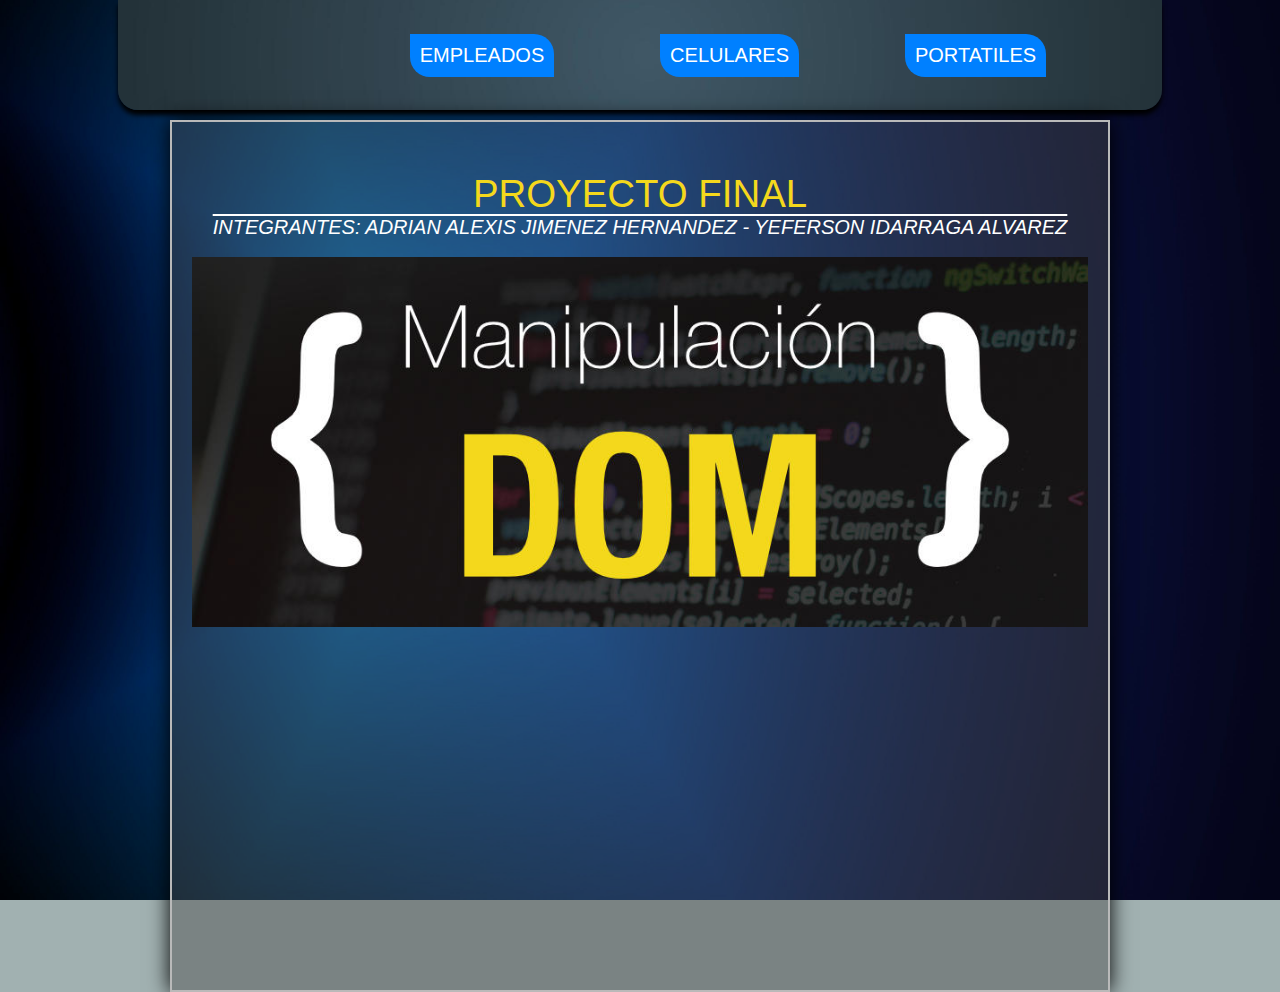
<file: index.html>
<!DOCTYPE html>
<html lang="en">
<head>
    <meta charset="UTF-8">
    <meta http-equiv="X-UA-Compatible" content="IE=edge">
    <meta name="viewport" content="width=device-width, initial-scale=1.0">
    <link rel="stylesheet" href="style.css">
    <link rel="icon" type="image/x-icon" href="/img/logo.ico">
    <title>Proyecto1-PW1</title>
</head>
<body>
    <main class="main">
        <section id="bar" class="bar">
            <a href="index.html"><section class="logo0"></section></a>
            <a href="html/empleados.html"><input id="empleados" class="boton" type="button" value="empleados"></a>
            <a href="html/celulares.html"><input id="celulares" class="boton" type="button" value="celulares"></a>
            <a href="html/portatiles.html"><input id="portatiles" class="boton" type="button" value="portatiles"></a>
        </section>
        <section id="content" class="content">
            <section class="info">
                <span>proyecto final</span>
                <p> integrantes: adrian alexis jimenez hernandez - yeferson idarraga alvarez</p><br>
                <img src="img/manipulacion-dom.jpg" alt="">
            </section>
            
        </section>
    </main>
    <script src="main.js"></script>
</body>
</html>
</file>
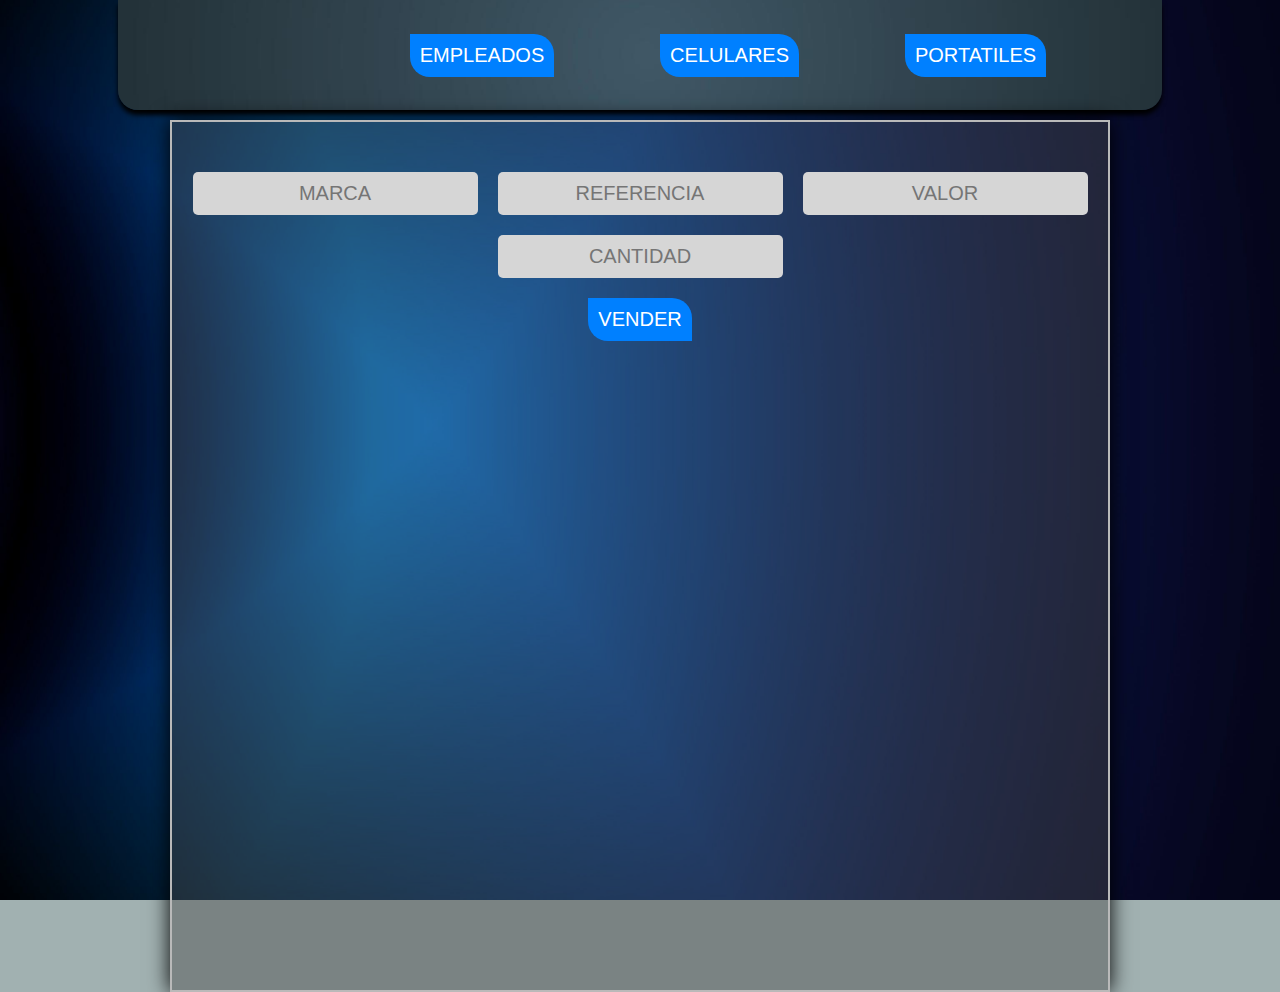
<file: html/celulares.html>
<!DOCTYPE html>
<html lang="en">
<head>
    <meta charset="UTF-8">
    <meta http-equiv="X-UA-Compatible" content="IE=edge">
    <meta name="viewport" content="width=device-width, initial-scale=1.0">
    <link rel="stylesheet" href="../style.css">
    <link rel="icon" type="image/x-icon" href="../img/logo.ico">
    <title>Proyecto1-PW1</title>
</head>
<body>
    <main class="main">
        <section id="bar" class="bar">
            <a href="../index.html"><section class="logo2"></section></a>
            <a href="../html/empleados.html"><input id="empleados" class="boton" type="button" value="empleados"></a>
            <a href="../html/celulares.html"><input id="celulares" class="boton" type="button" value="celulares"></a>
            <a href="../html/portatiles.html"><input id="portatiles" class="boton" type="button" value="portatiles"></a>
        </section>
        <section id="content" class="content">
            <section id="datos" class="datos">
                <input id="marcaC" class="input" type="text" placeholder="marca">
                <input id="referenciaC" class="input" type="text" placeholder="referencia">
                <input id="valorC" class="input" type="text" placeholder="valor">
                <input id="cantidad" class="input" type="text" placeholder="cantidad">
            </section>
            <input onclick="celulares()" id="venderC" class="boton" type="button" value="vender">
            <section id="content_card" class="content_card"></section>
        </section>
    </main>
    <script src="../main.js"></script>
</body>
</html>
</file>
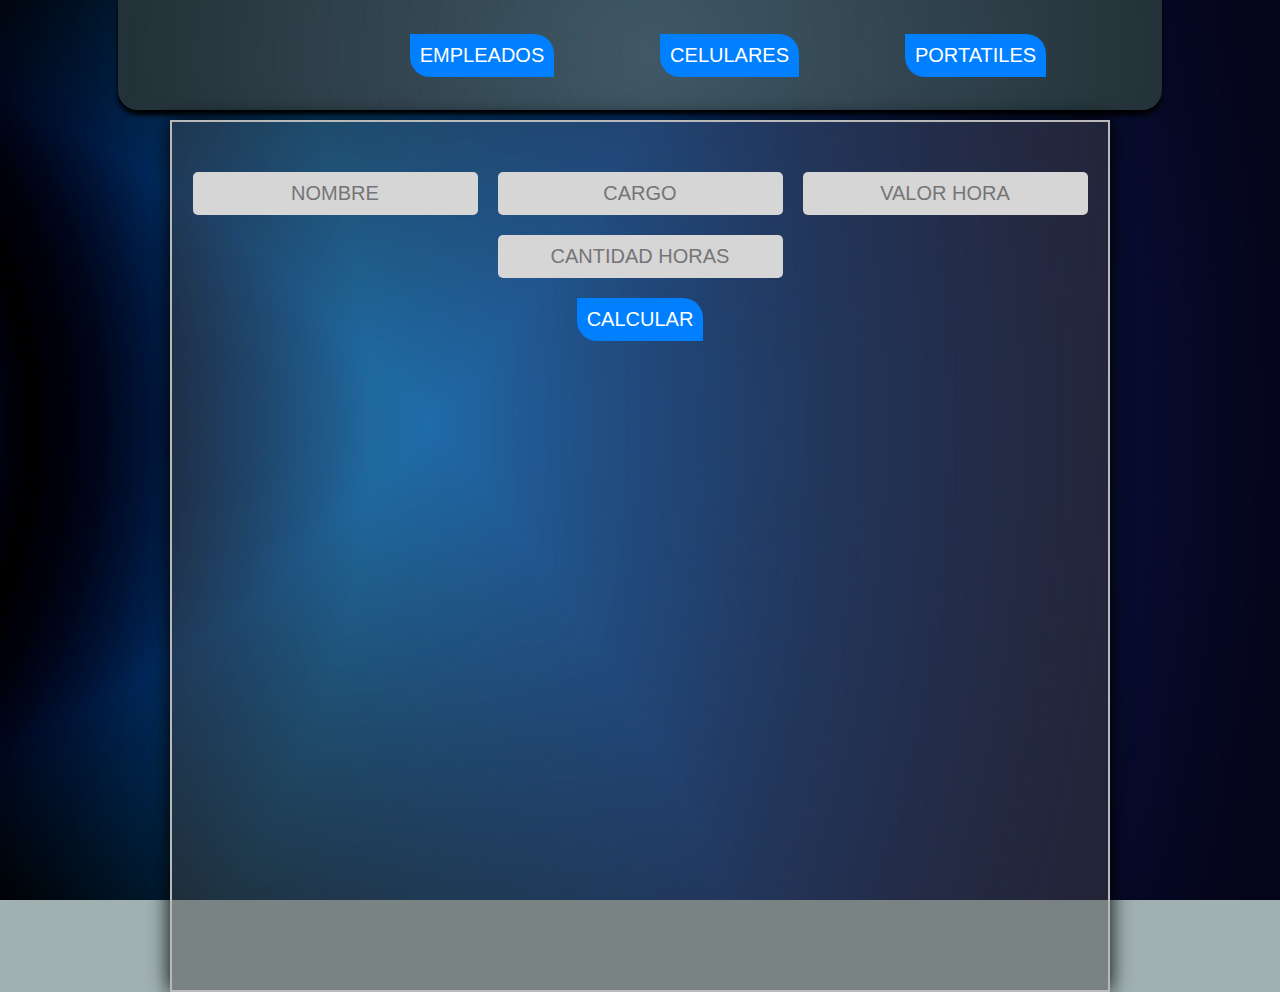
<file: html/empleados.html>
<!DOCTYPE html>
<html lang="en">
<head>
    <meta charset="UTF-8">
    <meta http-equiv="X-UA-Compatible" content="IE=edge">
    <meta name="viewport" content="width=device-width, initial-scale=1.0">
    <link rel="stylesheet" href="../style.css">
    <link rel="icon" type="image/x-icon" href="../img/logo.ico">
    <title>Proyecto1-PW1</title>
</head>
<body id="body">
    <main class="main">
        <section id="bar" class="bar">
            <a href="../index.html"><section class="logo1"></section></a>
            <a href="../html/empleados.html"><input id="empleados" class="boton" type="button" value="empleados"></a>
            <a href="../html/celulares.html"><input id="celulares" class="boton" type="button" value="celulares"></a>
            <a href="../html/portatiles.html"><input id="portatiles" class="boton" type="button" value="portatiles"></a>
        </section>
        <section id="content" class="content">
            <section id="datos" class="datos">
                <input id="nombre" class="input" type="text" placeholder="nombre">
                <input id="cargo" class="input" type="text" placeholder="cargo">
                <input id="valor" class="input" type="text" placeholder="valor hora">
                <input id="cantidad" class="input" type="text" placeholder="cantidad horas">
            </section>
            <input onclick="empleados()" id="mostrar" class="boton" type="button" value="calcular">
            <section id="content_card" class="content_card"></section>
        </section>
    </main>
    <script src="../main.js"></script>
</body>
</html>
</file>
<file: style.css>
*{
    margin: 0px;
    padding: 0px;
    font-family: 'Franklin Gothic Medium', 'Arial Narrow', Arial, sans-serif;
    text-transform: uppercase;
}

body{
    background-image: url(img/fondo.jpg);
    background-repeat: no-repeat;
    background-attachment: fixed;
    background-size: cover;
    display: flex;
    flex-direction: column;
    align-items: center;
    justify-content: space-between;
    background-color: rgb(161, 177, 177);
}

.main{
    display: flex;
    flex-direction: column;
    align-items: center;
    justify-content: space-between;
    gap: 10px;
}

.bar{
    background: url(img/bar-background.jpg) no-repeat;
    background-size: cover;
    background-position: center;
    display: flex;
    align-items: center;
    justify-content: space-evenly;
    flex-wrap: wrap;
    border-radius: 0px 0px 20px 20px;
    box-shadow: 0px 5px 5px black;
    padding: 10px;
    width: 80vw;
    min-height: 90px;
}

.logo0{
    width: 70px;
    border-radius: 50%;
    cursor: pointer;
    box-shadow: 5px 5px 10px black;
    background: url(img/logo0.jpeg) no-repeat;
    background-size: cover;
    background-position: center;
    transition: 0.7s ease-in-out all;
}

.logo1{
    width: 70px;
    border-radius: 50%;
    cursor: pointer;
    box-shadow: 5px 5px 10px black;
    background: url(img/logo1.jpg) no-repeat;
    background-size: cover;
    background-position: center;
    transition: 0.7s ease-in-out all;
}

.logo2{
    width: 70px;
    border-radius: 50%;
    cursor: pointer;
    box-shadow: 5px 5px 10px black;
    background: url(img/logo2.jpg) no-repeat;
    background-size: cover;
    background-position: center;
    transition: 0.7s ease-in-out all;
}

.logo3{
    width: 70px;
    border-radius: 50%;
    cursor: pointer;
    box-shadow: 5px 5px 10px black;
    background: url(img/logo3.jpeg) no-repeat;
    background-size: cover;
    background-position: center;
    transition: 0.7s ease-in-out all;
}

.logo0:hover, .logo1:hover, .logo2:hover, .logo3:hover{
    background: url(img/home.jpg) no-repeat;
    background-size: cover;
    background-position: center;
    transition: 0.7s ease-in-out all;
}

.boton{
    background-color: rgb(0, 128, 255);
    font-size: clamp(12px, 3vw, 20px);
    color: rgb(255, 255, 255);
    max-width: 150px;
    max-height: 50px;
    padding: 10px;
    border-radius: 0px 20px 0px 20px;
    border: none;
    cursor: pointer;
    transition: 0.3s ease-in all;
}

.boton:hover{
    border-radius: 20px 0px 20px 0px;
    background-color: #006cbf;
    box-shadow: 0px 0px 10px 2px #006cbf;
    transition: 0.3s ease-in all;
}

.boton:active{
    border-radius: 20px 0px 20px 0px;
    background-color: #003f7c;
    box-shadow: 0px 0px 10px 2px #003f7c;
}

.content{
    gap: 20px;
    padding: 20px;
    display: flex;
    flex-direction: column;
    align-items: center;
    justify-content: flex-start;
    background-color: rgba(73, 73, 73, 0.432);
    width: 70vw;
    min-height: 92vh;
    box-shadow: 0px 0px 20px black;
    border: 2px solid rgb(185, 185, 185);
}

.info{
    margin-top: 30px;
    text-align: center;
    color: white;
}

.info span{
    font-size: clamp(20px, 3vw, 50px);
    color: #f4d81c;
}

.info p{
    font-size: clamp(12px, 3vw, 20px);
    font-style: italic;
    text-decoration: overline;
}

.info img{
    width: 100%;
}

.datos{
    gap: 20px;
    margin-top: 30px;
    display: flex;
    align-items: center;
    justify-content: center;
    flex-wrap: wrap;
}

.datosP{
    max-width: 600px;
    gap: 20px;
    margin-top: 30px;
    display: flex;
    align-items: center;
    justify-content: center;
    flex-wrap: wrap;
}

.content_card{
    padding: 20px;
    gap: 20px;
    display: flex;
    align-items: center;
    justify-content: center;
    flex-wrap: wrap;
}

.input{
    font-size: clamp(12px, 3vw, 20px);
    padding: 10px;
    text-align: center;
    border-radius: 5px;
    border: none;
    background-color: rgb(214, 214, 214);
    outline: none;
    transition: 0.7s ease-out all;
}

.input:hover{
    background-color: white;
    transition: 0.7s ease-out all;
}

.card{
    background-color: rgb(110, 110, 110);
    max-width: 200px;
    border-radius: 10px;
    padding: 20px;
    display: flex;
    flex-direction: column;
    align-items: center;
    justify-content: center;
    gap: 10px;
    box-shadow: 2px 2px 0px black;
}

.img{
    width: 180px;
    border-radius: 50%;
    border: 2px solid black;
}
</file>
